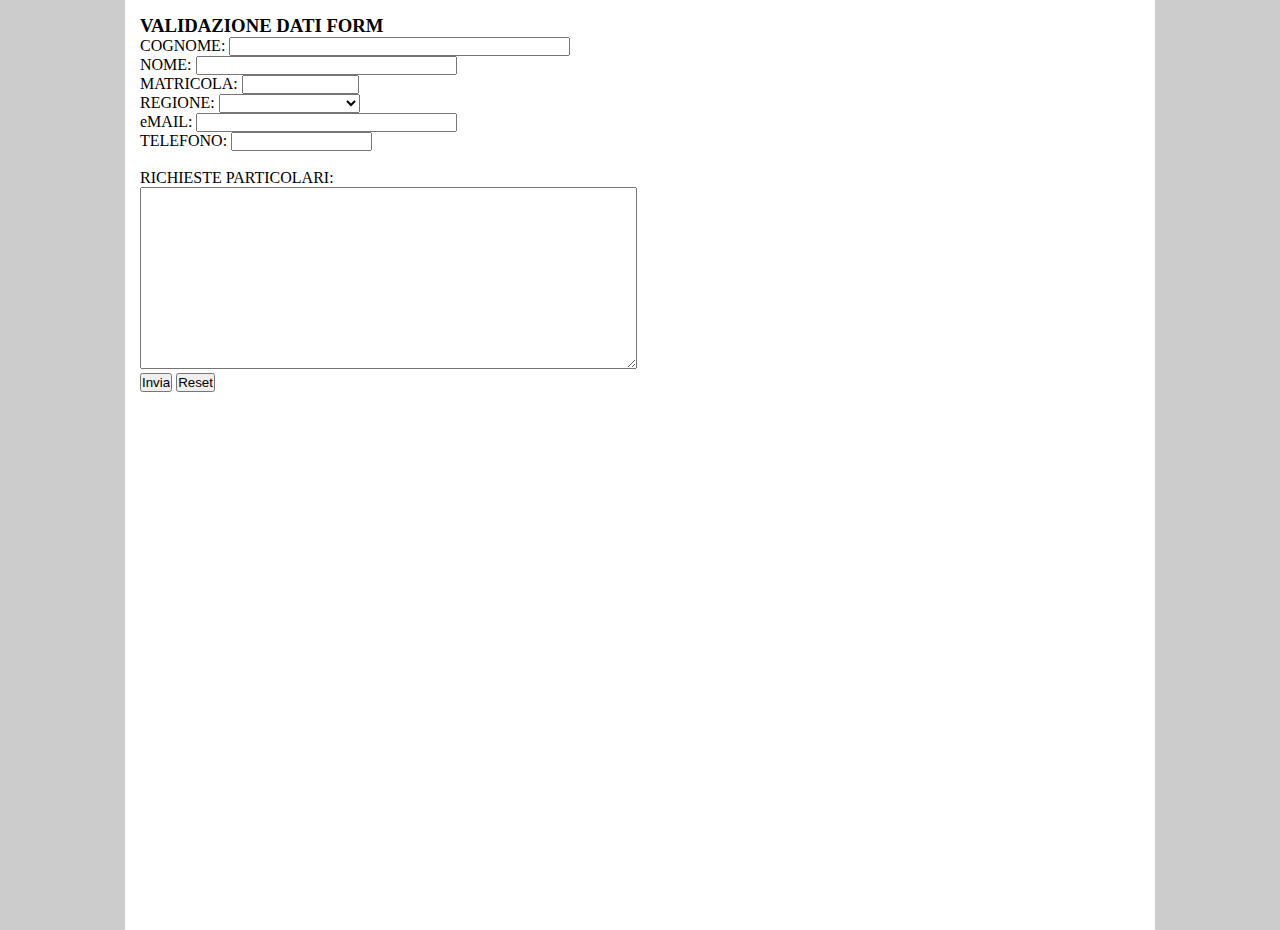
<file: Ese 20 Form -/index.html>
<!DOCTYPE html> <!-- documento html5 -->
<html lang="it">
	<head>
		<meta charset="UTF-8" />
		<title></title>
		<link rel="stylesheet" href="index.css"/>
		<script type="application/javascript" src="index.js"></script>
	</head>	
	<body>   
		<div id="wrapper">
			<h3>VALIDAZIONE DATI FORM</h3>
			<form action="" method="post" name="registr" onsubmit="return validaForm()" >
				COGNOME:
				<input type="text" name="cognome" size="40" maxlength="40">
				<br>
				NOME:
				<input type="text" name="nome" size="30" maxlength="30">
				<br>
				MATRICOLA:
				<input type="text" name="matricola" size="12" maxlength="12" onkeypress="soloNumeri(event)">
				<br>
				REGIONE:
				<select name="regione">
					<option value="valdaosta">Val d’Aosta</option>
					<option value="piemonte">Piemonte</option>
					<option value="liguria">Liguria</option>
					<option value="lombardia">Lombardia</option>
					<option value="veneto">Veneto</option>
					<option value="trentino">Trentino Alto Adige</option>
					<option value="friuli">Friuli Venezia-Giulia</option>
					<option value="emilia">Emilia-Romagna</option>
					<option value="toscana">Toscana</option>
					<option value="marche">Marche</option>
					<option value="umbria">Umbria</option>
					<option value="lazio">Lazio</option>
					<option value="abruzzo">Abruzzo</option>
					<option value="molise">Molise</option>
					<option value="campania">Campania</option>
					<option value="basilicata">Basilicata</option>
					<option value="puglia">Puglia</option>
					<option value="calabria">Calabria</option>
					<option value="sicilia">Sicilia</option>
					<option value="sardegna">Sardegna</option>
				</select>
				<br>
				eMAIL:
				<input type="text" name="email" size="30" maxlength="30">
				<br>
				TELEFONO:
				<input type="text" name="tel" size="15" maxlength="15" onkeypress="soloNumeri(event)">
				<br><br>
				RICHIESTE PARTICOLARI:
				<br>
				<textarea name="richieste" cols="60" rows="12"></textarea>
				<div class="buttons">	
					<input type="submit" value="Invia">
					<input type="reset" value="Reset">
				</div>
			</form>
		</div>
	</body>
</html>
</file>
<file: Ese 20 Form -/index.css>
@charset "UTF-8";

*{
    margin: 0px;
    padding: 0px;
}

html{
	height:100%;
}

body{
	height:100%;
	background-color:#CCC;
}

#wrapper{
	width:1000px;
	height:100%;
	margin:0 auto;
	background-color:#FFF;
	padding:15px;
}

/*#wrapper h1{
	text-align:center;
}

#wrapper *{
	width: 780px;
	border: 1px solid black;
	margin: 30px auto;
	padding: 30px;
	background-color: white;
	box-shadow: 0 0 20px 7px black;
	text-align: left;
}

input,select,textarea{
	min-height: 30px;
	min-width: 30px;
	margin: 10px auto;
}

input{
	border: none;
	border-bottom: 1px solid darkgray;
}

.buttons > input{
	margin-top: 30px;
	box-sizing: content-box;
	font-size: larger;
	border: 2px solid lightgray;
}*/

.red-border{
	border-bottom: 1px solid red;
}
</file>
